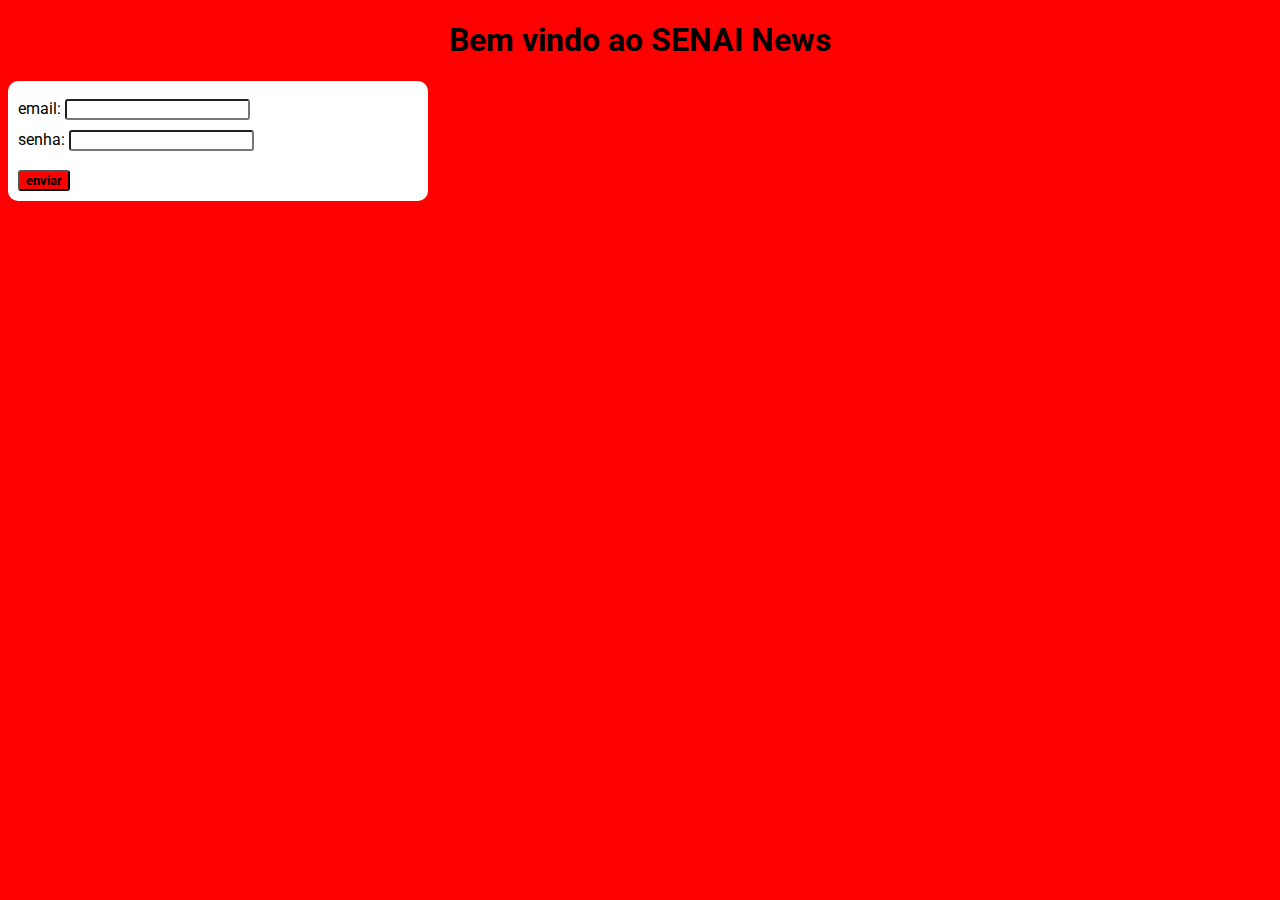
<file: index.html>
<!DOCTYPE html>
<html lang="en">
<head>
    <meta charset="UTF-8">
    <meta name="viewport" content="width=device-width, initial-scale=1.0">
    <title>SENAI News</title>
    <link rel="stylesheet" href="/src/style/style.css">
</head>
<body>

    <header>

        <h1 class="titulo-principal">Bem vindo ao SENAI News</h1>

    </header>

    <main>

        <div class="formulario-contencao">
            <form action=".//pagina-principal.html" class="formulario">

                <label class="email" for="email">email:</label>
                <input class="email" type="email" id="email" >
                <br>
                <label class="senha" for="senha">senha:</label>
                <input class="senha" type="password" id="senha" >
                <br>
                <br>
                <button type="submit">enviar</button>
            </form>
        </div>


    </main>

    <footer>

    </footer>

</body>
</html>
</file>
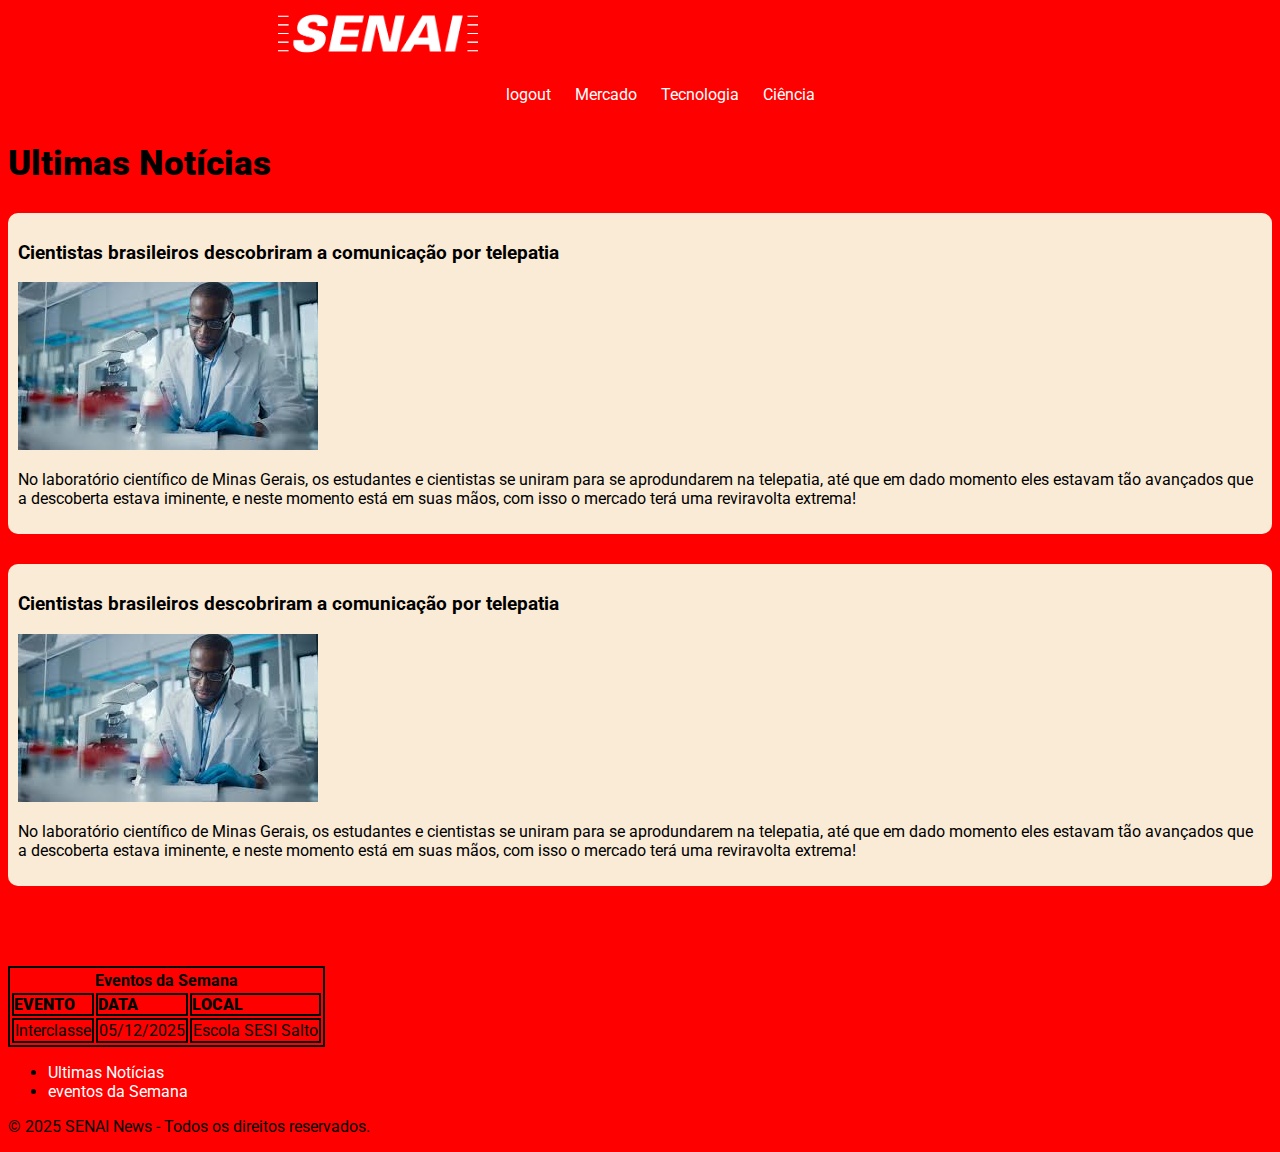
<file: pagina-principal.html>
<!DOCTYPE html>
<html lang="en">
<head>
    <meta charset="UTF-8">
    <meta name="viewport" content="width=device-width, initial-scale=1.0">
    <title>SENAI News</title>
    <link rel="stylesheet" href="/src/style/style.css">
</head>
<body>
    
<header>

    <img class="img-logo" src="/src/image/img-logo.png" alt="logo do senai">
    <nav class="navegacao">
        <ul class="navegacao-lista">
            <li class="navegacao-lista-itens"><a href="/index.html"> logout </a></li>

            <li class="navegacao-lista-itens"><a href="#">Mercado</a> </li>

            <li class="navegacao-lista-itens"><a href="#"> Tecnologia</a></li>

            <li class="navegacao-lista-itens"><a href="#"> Ciência</a></li>
        </ul>

    </nav>

</header>

<main>
    <section  id="ultimas-noticias">
        <h2>Ultimas Notícias</h2>

            <article class="noticia">
                <h3>Cientistas brasileiros descobriram a comunicação por telepatia</h3>
                <img class="img-noticia1" src="/src/image/cientista.jfif"descoberta da telepatia por brasileiros">
                <p>
                    No laboratório científico de Minas Gerais, os estudantes e cientistas se uniram para se aprodundarem na telepatia,
                    até que em dado momento eles estavam tão avançados que a descoberta estava iminente, e neste momento está em suas mãos, 
                    com isso o mercado terá uma reviravolta extrema! 
                </p>
            </article>

            <article class="noticia">
                <h3>Cientistas brasileiros descobriram a comunicação por telepatia</h3>
                <img class="img-noticia1" src="/src/image/cientista.jfif"descoberta da telepatia por brasileiros">
                <p>
                    No laboratório científico de Minas Gerais, os estudantes e cientistas se uniram para se aprodundarem na telepatia,
                    até que em dado momento eles estavam tão avançados que a descoberta estava iminente, e neste momento está em suas mãos, 
                    com isso o mercado terá uma reviravolta extrema! 
                </p>
            </article>

    </section>

    <section id="eventos-semana">
        <table class="tabela-conteiner" >
            <tr class="tabela-linha">
                    <th class="tabela-cabecalho" colspan="3">Eventos da Semana</th>
            </tr>

            <tr class="tabela-linha">
                    <td class="tabela-conteudo-orientacao">EVENTO</td>
                    <td class="tabela-conteudo-orientacao">DATA</td>
                    <td class="tabela-conteudo-orientacao">LOCAL</td>
            </tr>

            <tr class="tabela-linha">
                    <td class="tabela-conteudo">Interclasse</td>
                    <td class="tabela-conteudo">05/12/2025</td>
                    <td class="tabela-conteudo">Escola SESI Salto</td>
            </tr>
        </table>
    </section>

    <aside >
        <ul>
            <li><a href="#ultimas-noticias">Ultimas Notícias</a></li>

            <li><a href="#eventos-semana">eventos da Semana</a></li>
        </ul>
    </aside>
    

</main>

<footer>

    <p>© 2025 SENAI News - Todos os direitos reservados.</p>

</footer>

    
</body>
</html>
</file>
<file: src/style/style.css>
@import url('https://fonts.googleapis.com/css2?family=BBH+Sans+Hegarty&family=Cormorant+Garamond:ital,wght@0,300..700;1,300..700&family=Roboto:ital,wght@0,100..900;1,100..900&display=swap');
* {
    font-family: "Roboto", sans-serif;;
}

body {
    background-color: red;
}

.titulo-principal {
    font-weight: bolder;
    text-align: center;

}

.formulario-contencao {
    width: 400px;
    border-radius: 10px;
    padding: 10px;
    background-color: rgb(255, 255, 255);
    box-shadow: 5px black;
}

input {
    border-radius: 3px;
}

button {
    border-radius: 3px;
    font-weight: bold;
    background-color: red;
}

.email {
    margin-top: 8px;
}

.senha {
    margin-top: 10px;
}

.img-logo {
    border-radius: 6px;
    width: 200px;
    display: block;
    margin-left: 270px;
    margin-right: 250px;
}

.navegacao{
    list-style: none;
    text-align: center;
}

.navegacao-lista-itens {
    display: inline-block;
    padding: 10px;
}

a {
    color: white;
    font-style: none;
    text-decoration: none;
}

h2 {
    font-weight: 900;
    font-size: 35px;
}

.noticia {
    background-color: antiquewhite;
    box-shadow: 20px;
    border-radius: 10px;
    padding: 10px;
    margin-bottom: 30px;
}

.img-noticia1 {
    width: auto;
}

.tabela-conteiner {
    margin-top: 80px;
    border: 2px solid black;
}

.tabela-conteudo {
    border: 2px solid black;
}

.tabela-conteudo-orientacao {
    border: 2px solid black;
    padding: 0;
    font-weight: 900;
}
</file>
